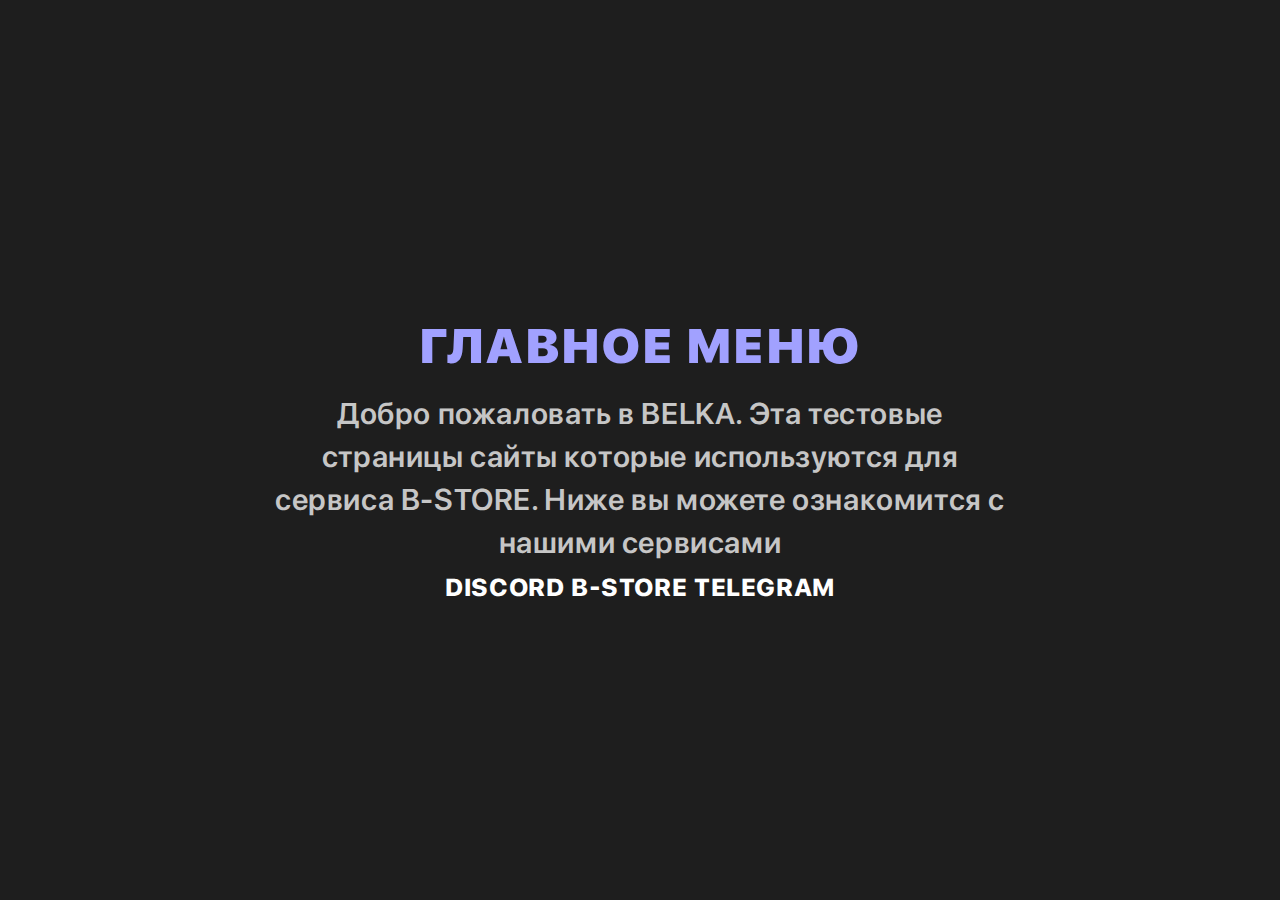
<file: index.html>
<!DOCTYPE html>
<html lang="ru">

<head>
  <meta charset="utf-8">
  <meta http-equiv="X-UA-Compatible" content="IE=edge">
  <meta name="viewport" content="width=device-width, initial-scale=1.0">
  <title>BELKA</title>
  <link rel="icon" href="icon.ico">
  <link href="style.css" rel="stylesheet" type="text/css" />
</head>

<body>
  <div>
    <h1 style="color: #A1A1FF;">Главное меню</h1>
    <p>Добро пожаловать в BELKA. Эта тестовые страницы сайты которые используются для сервиса B-STORE. Ниже вы можете ознакомится с нашими сервисами</p>
    <p> <a href="https://discord.gg/belka">discord</a> <a href="https://t.me/thebytebot">b-store</a> <a href="https://t.me/thebelkin">telegram</a> </p>
  </div>
</body>

</html>
</file>
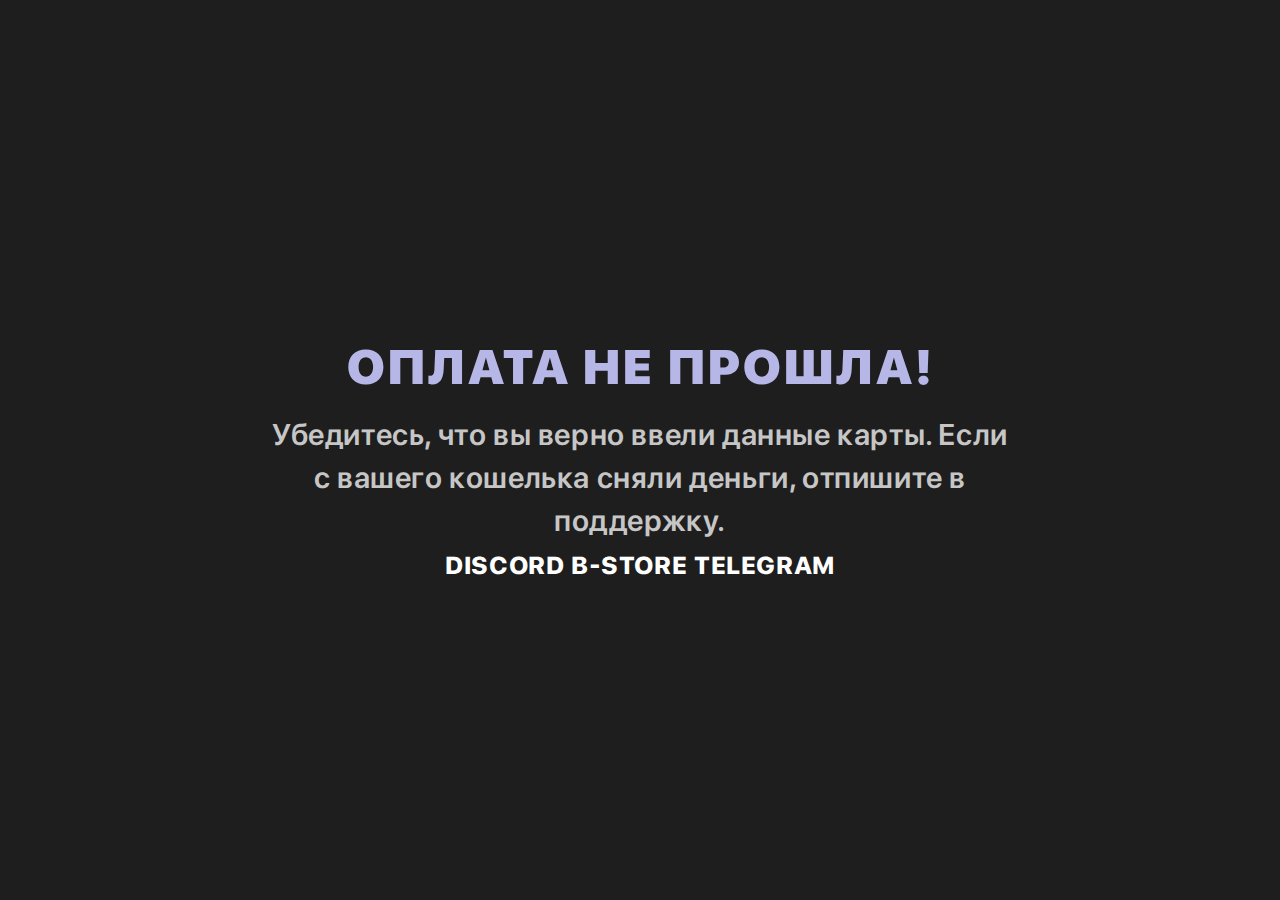
<file: payment-failed.html>
<!DOCTYPE html>
<html lang="ru">

<head>
  <meta charset="utf-8">
  <meta http-equiv="X-UA-Compatible" content="IE=edge">
  <meta name="viewport" content="width=device-width, initial-scale=1.0">
  <title>BELKA</title>
  <link rel="icon" href="icon.ico">
  <link href="style.css" rel="stylesheet" type="text/css" />
</head>

<body>
  <div>
    <h1 style="color: #B7B7E7;">Оплата не прошла!</h1>
    <p>Убедитесь, что вы верно ввели данные карты. Если с вашего кошелька сняли деньги, отпишите в поддержку.</p>
    <p> <a href="https://discord.gg/belka">discord</a> <a href="https://t.me/thebytebot">b-store</a> <a href="https://t.me/thebelkin">telegram</a> </p>
  </div>
</body>

</html>
</file>
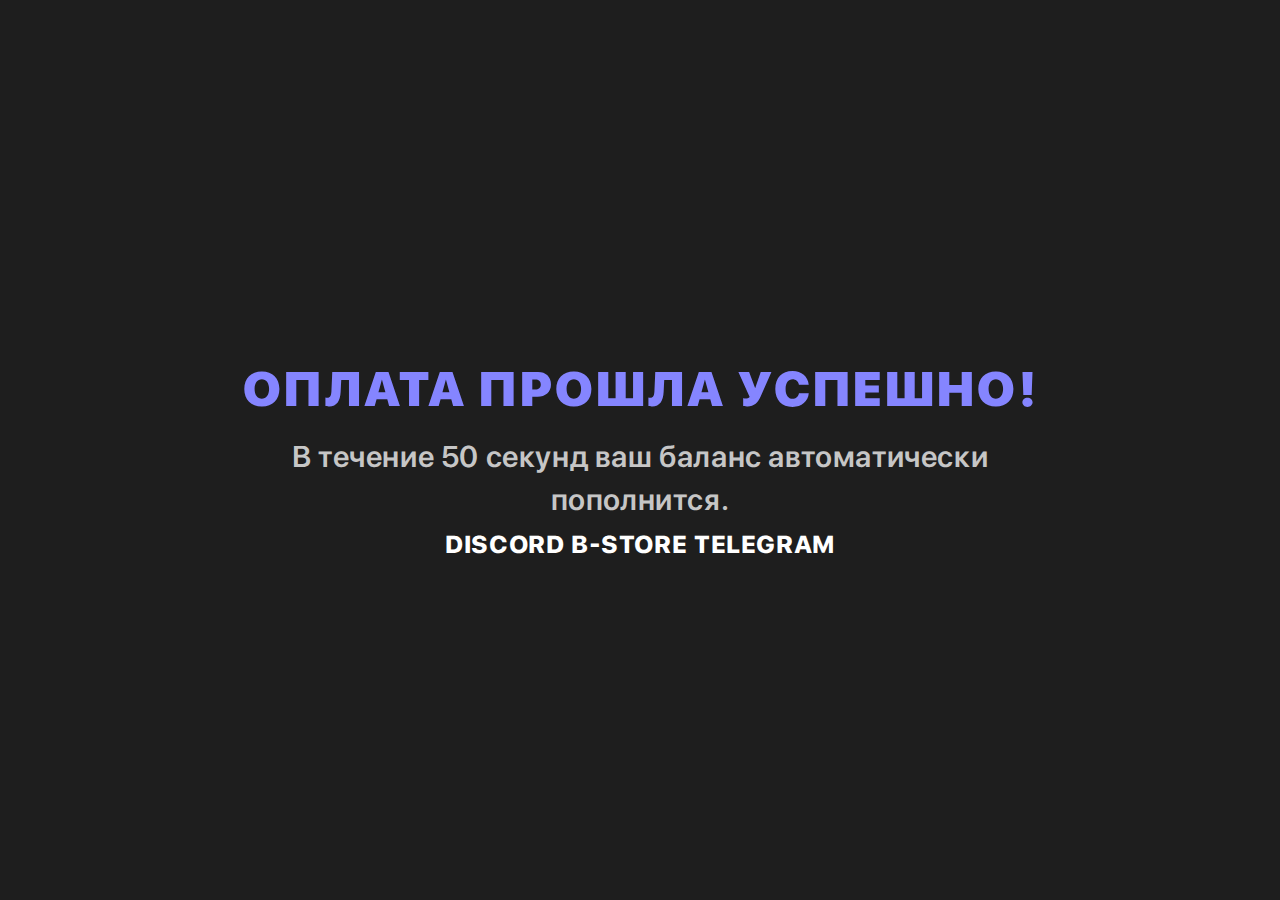
<file: payment-success.html>
<!DOCTYPE html>
<html lang="ru">

<head>
  <meta charset="utf-8">
  <meta http-equiv="X-UA-Compatible" content="IE=edge">
  <meta name="viewport" content="width=device-width, initial-scale=1.0">
  <title>BELKA</title>
  <link rel="icon" href="icon.ico">
  <link href="style.css" rel="stylesheet" type="text/css" />
</head>

<body>
  <div>
    <h1 style="color: #8585FF;">Оплата прошла успешно!</h1>
    <p>В течение 50 секунд ваш баланс автоматически пополнится.</p>
    <p> <a href="https://discord.gg/belka">discord</a> <a href="https://t.me/thebytebot">b-store</a> <a href="https://t.me/thebelkin">telegram</a> </p>
  </div>
</body>

</html>
</file>
<file: style.css>
* {
  box-sizing: border-box;
  padding: 0;
  margin: 0;
}

@font-face {
  font-weight: 800;
  font-family: "SF Pro Display";
  src: url("fonts/SF-Pro-Display-Heavy.otf");
}
@font-face {
  font-weight: 700;
  font-family: "SF Pro Display";
  src: url("fonts/SF-Pro-Display-Bold.otf");
}
@font-face {
  font-weight: 600;
  font-family: "SF Pro Display";
  src: url("fonts/SF-Pro-Display-Semibold.otf");
}
html,
body {
  background-color: #1E1E1E;
  font-family: "SF Pro Display";
  height: 100%;
  width: 100%;
  display: flex;
  flex-direction: column;
  align-items: center;
  justify-content: center;
  overflow: hidden;
}
html div,
body div {
  display: flex;
  flex-direction: column;
  justify-content: center;
  align-items: center;
}
html div h1,
body div h1 {
  color: #8D72E1;
  font-weight: 800;
  font-size: 64px;
  line-height: 76px;
  text-align: center;
  letter-spacing: 0.02em;
  font-variant: all-small-caps;
  margin: 11px 0;
}
@media screen and (max-width: 1440px) {
  html div h1,
  body div h1 {
    font-size: 58px;
  }
}
@media screen and (max-width: 768px) {
  html div h1,
  body div h1 {
    font-size: 50px;
    line-height: 50px;
  }
}
@media screen and (max-width: 480px) {
  html div h1,
  body div h1 {
    font-size: 42px;
  }
}
html div a, html div p,
body div a,
body div p {
  font-size: 36px;
}
@media screen and (max-width: 1440px) {
  html div a, html div p,
  body div a,
  body div p {
    font-size: 30px !important;
  }
}
@media screen and (max-width: 768px) {
  html div a, html div p,
  body div a,
  body div p {
    font-size: 26px !important;
  }
}
@media screen and (max-width: 480px) {
  html div a, html div p,
  body div a,
  body div p {
    font-size: 24px !important;
  }
}
html div p,
body div p {
  font-weight: 600;
  font-size: 36px;
  line-height: 43px;
  text-align: center;
  letter-spacing: 0.02em;
  color: #C6C6C6;
  width: 751px;
}
@media screen and (max-width: 1024px) {
  html div p,
  body div p {
    width: 100%;
  }
}
@media screen and (max-width: 480px) {
  html div p,
  body div p {
    line-height: 30px;
  }
}
html div a,
body div a {
  letter-spacing: 0.02em;
  font-weight: 700;
  text-align: center;
  color: white;
  font-variant: all-small-caps;
  text-decoration: none;
  margin: 21px 0;
}
html .ellipse,
body .ellipse {
  background: linear-gradient(214.29deg, #A77258 33.43%, rgba(167, 114, 88, 0) 86.26%);
  border-radius: 999px;
  height: 650px;
  width: 650px;
  position: absolute;
  right: 0;
  bottom: 0;
  margin: -10rem -10rem;
}
@media screen and (max-width: 1600px) {
  html .ellipse,
  body .ellipse {
    margin: -15rem -15rem;
  }
}
@media screen and (max-width: 1366px) {
  html .ellipse,
  body .ellipse {
    margin: -20rem -20rem;
  }
}
@media screen and (max-width: 1024px) {
  html .ellipse,
  body .ellipse {
    margin: -25rem -25rem;
  }
}
@media screen and (max-width: 768px) {
  html .ellipse,
  body .ellipse {
    margin: -27.5rem -27.5rem;
  }
}
@media screen and (max-width: 480px) {
  html .ellipse,
  body .ellipse {
    display: none;
  }
}

/*# sourceMappingURL=payment.css.map */
</file>
